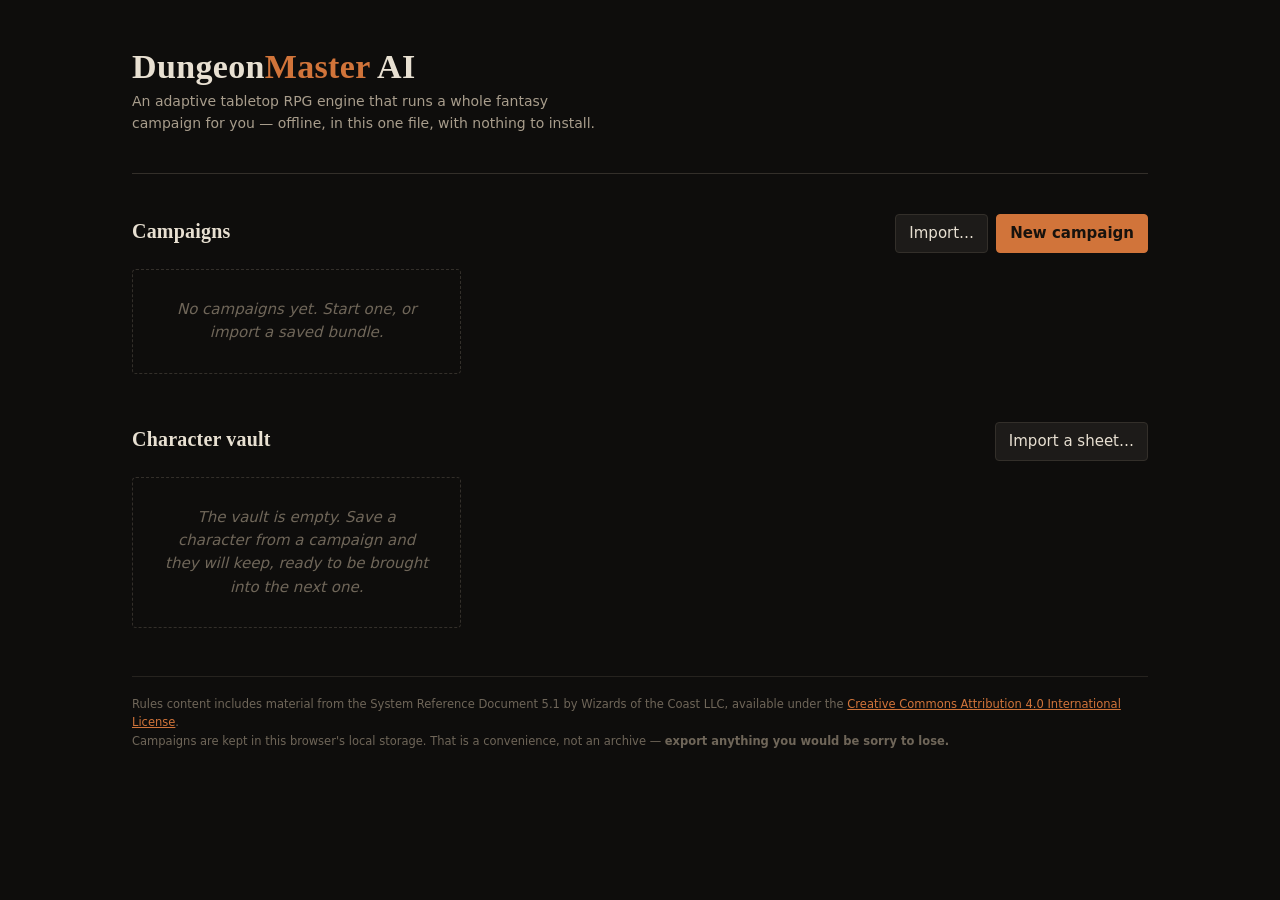
<file: standalone/index.html>
<!doctype html>
<html lang="en">
<head>
<meta charset="utf-8">
<meta name="viewport" content="width=device-width, initial-scale=1">
<title>DungeonMaster AI</title>
<link rel="stylesheet" href="src/ui/styles.css">
</head>
<body>

<div id="app">

  <!-- ==================== THE LIBRARY ==================== -->
  <div class="screen library" id="screen-library">
    <div class="library-inner">

      <div class="masthead">
        <div>
          <h1>Dungeon<span class="ember">Master</span> AI</h1>
          <p class="tagline">
            An adaptive tabletop RPG engine that runs a whole fantasy campaign
            for you — offline, in this one file, with nothing to install.
          </p>
        </div>
      </div>

      <div class="empty" id="storage-warning" style="display:none"></div>

      <div class="shelf">
        <div class="shelf-head">
          <h2>Campaigns <span class="count" id="campaign-count"></span></h2>
          <div class="shelf-actions">
            <button class="btn" id="import-campaign">Import…</button>
            <button class="btn btn-primary" id="new-campaign">New campaign</button>
          </div>
        </div>
        <div class="cards" id="campaign-shelf"></div>
      </div>

      <div class="shelf">
        <div class="shelf-head">
          <h2>Character vault <span class="count" id="vault-count"></span></h2>
          <div class="shelf-actions">
            <button class="btn" id="import-character">Import a sheet…</button>
          </div>
        </div>
        <div class="cards" id="vault-shelf"></div>
      </div>

      <input type="file" id="import-file" accept=".json,application/json" style="display:none">

      <div class="attribution">
        Rules content includes material from the System Reference Document 5.1
        by Wizards of the Coast LLC, available under the
        <a href="https://creativecommons.org/licenses/by/4.0/legalcode" target="_blank" rel="noopener">Creative
        Commons Attribution 4.0 International License</a>.
        <br>
        Campaigns are kept in this browser's local storage. That is a
        convenience, not an archive — <strong>export anything you would be
        sorry to lose.</strong>
      </div>

    </div>
  </div>

  <!-- ==================== THE TABLE ==================== -->
  <div class="screen" id="screen-table">

    <div class="topbar">
      <button class="btn btn-sm" id="back-to-library">‹ Library</button>
      <span class="campaign-name" id="campaign-name"></span>
      <span class="clock" id="clock"></span>
      <span class="spacer"></span>
      <span class="save-state saved" id="save-state">saved</span>
      <button class="btn btn-sm" id="save-now">Save</button>
      <button class="btn btn-sm" id="export-now">Export</button>
    </div>

    <div class="tabs">
      <button class="tab active" data-tab="play">Play</button>
      <button class="tab" data-tab="party">Party</button>
      <button class="tab" data-tab="sheet">Sheet</button>
      <button class="tab" data-tab="gear">Gear</button>
      <button class="tab" data-tab="combat">Combat<span class="badge" id="combat-badge" style="display:none"></span></button>
      <button class="tab" data-tab="world">World</button>
      <button class="tab" data-tab="log">Log</button>
    </div>

    <div class="panels">

      <!-- Play -->
      <div class="panel active" id="panel-play">
        <div class="story" id="story">
          <div class="story-inner" id="story-inner"></div>
        </div>
        <div class="composer">
          <div class="composer-inner">
            <div class="quick">
              <button class="btn" data-quick="/scene">Open the scene</button>
              <button class="btn" data-quick="/roll">Roll</button>
              <button class="btn" data-quick="/narrate">Narrate</button>
              <button class="btn" data-quick="/recap">Recap</button>
              <button class="btn" data-quick="/checkpoint">Checkpoint</button>
              <button class="btn" data-quick="/help">Commands</button>
            </div>
            <div class="row">
              <textarea id="say-input" rows="1"
                placeholder="What does your character do? (Enter to act, Shift+Enter for a new line)"></textarea>
              <button class="btn btn-primary" id="say-button">Act</button>
            </div>
            <div class="acting-as" id="acting-as"></div>
            <div class="diagnostics" id="diagnostics"></div>
          </div>
        </div>
      </div>

      <!-- Party -->
      <div class="panel" id="panel-party">
        <div class="panel-inner">
          <h2>The party</h2>
          <p class="panel-lede">
            Every sheet is derived from the rules pack: hit points, armour
            class, saving throws and starting gear are computed, never typed in.
          </p>
          <div class="toolbar">
            <button class="btn btn-primary" id="add-character">Roll up a character</button>
            <button class="btn" id="adopt-character">Bring one in from the vault</button>
          </div>
          <div class="cards" id="party-list"></div>
        </div>
      </div>

      <!-- Sheet -->
      <div class="panel" id="panel-sheet">
        <div class="panel-inner" id="sheet-body"></div>
      </div>

      <!-- Gear -->
      <div class="panel" id="panel-gear">
        <div class="panel-inner" id="gear-body"></div>
      </div>

      <!-- Combat -->
      <div class="panel" id="panel-combat">
        <div class="panel-inner" id="combat-body"></div>
      </div>

      <!-- World -->
      <div class="panel" id="panel-world">
        <div class="panel-inner" id="world-body"></div>
      </div>

      <!-- Log -->
      <div class="panel" id="panel-log">
        <div class="panel-inner" id="log-body"></div>
      </div>

    </div>
  </div>

</div>

<!-- ==================== CHROME ==================== -->

<div class="modal-backdrop" id="modal-backdrop">
  <div class="modal" id="modal">
    <div class="modal-head">
      <h2 id="modal-title"></h2>
      <button class="close-x" id="modal-close" aria-label="Close">×</button>
    </div>
    <div class="modal-body" id="modal-body"></div>
    <div class="modal-foot" id="modal-foot"></div>
  </div>
</div>

<div class="toasts" id="toasts"></div>

<!-- The engine, in load order.  Classic scripts on purpose: ES modules are
     blocked by CORS when a page is opened from file://, and this page must
     work when it is opened by double-clicking it. -->
<script src="src/00-core.js"></script>
<script src="src/10-rules-pack.js"></script>
<script src="src/20-dice.js"></script>
<script src="src/30-rules.js"></script>
<script src="src/40-character.js"></script>
<script src="src/50-events.js"></script>
<script src="src/60-checks.js"></script>
<script src="src/65-combat.js"></script>
<script src="src/70-inventory.js"></script>
<script src="src/75-encounters.js"></script>
<script src="src/80-quests.js"></script>
<script src="src/85-world.js"></script>
<script src="src/90-session.js"></script>
<script src="src/92-dm.js"></script>
<script src="src/95-library.js"></script>
<script src="src/ui/app.js"></script>

</body>
</html>
</file>
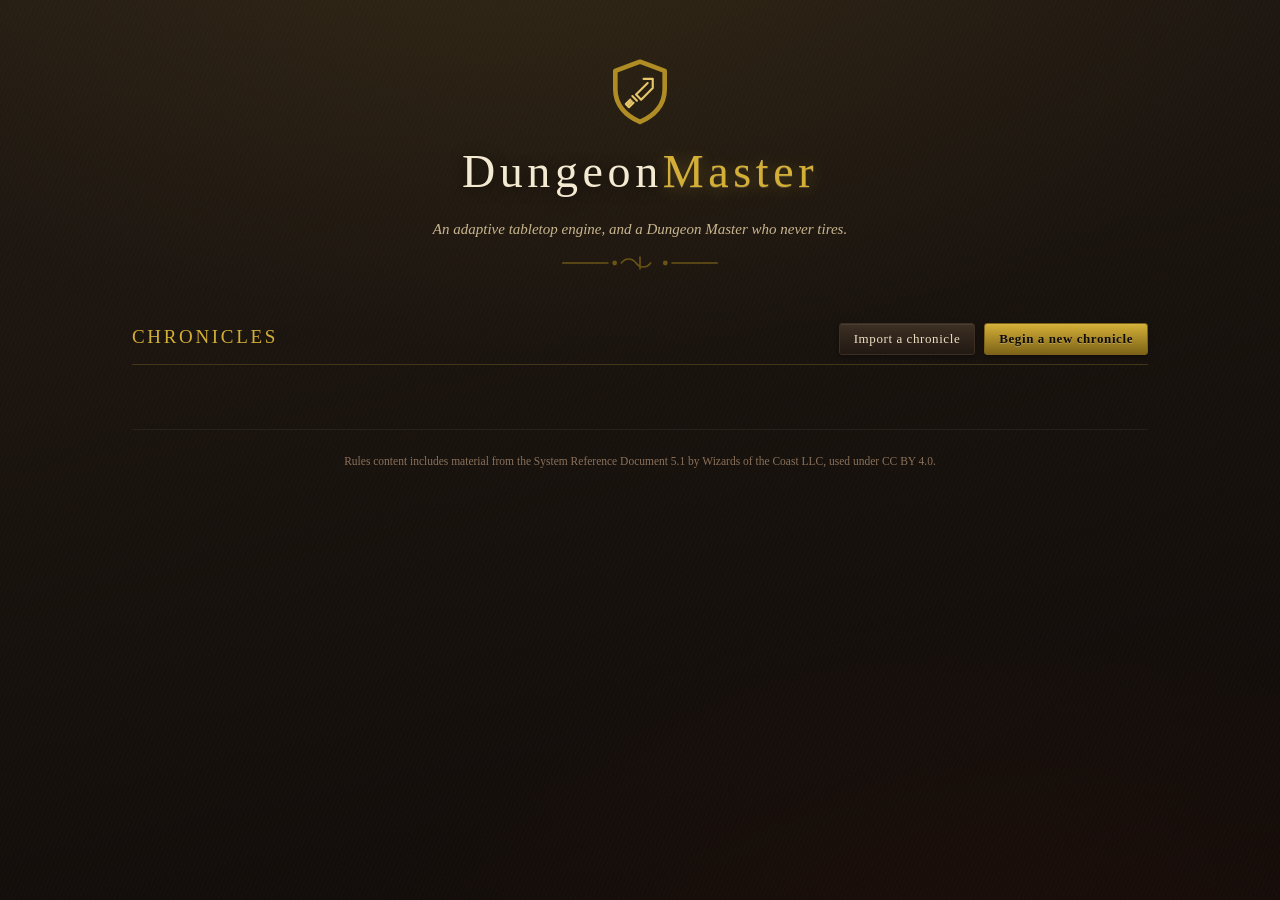
<file: dmai/desktop/web/index.html>
<!doctype html>
<html lang="en">
<head>
<meta charset="utf-8">
<meta name="viewport" content="width=device-width, initial-scale=1">
<title>DungeonMaster AI</title>
<link rel="stylesheet" href="css/theme.css">
<link rel="stylesheet" href="css/app.css">
</head>
<body>

<!-- Ornaments reused throughout, defined once. -->
<svg class="sprite" aria-hidden="true">
  <symbol id="i-sword" viewBox="0 0 24 24">
    <path d="M14.5 2 21 2l0 6.5-8.2 8.2-1.8-1.8-1.8-1.8L17.4 5M6.6 14.2l3.2 3.2M4 20l2.2-2.2M5.2 16.6 2 19.8 4.2 22l3.2-3.2"
          fill="none" stroke="currentColor" stroke-width="1.5" stroke-linecap="round" stroke-linejoin="round"/>
  </symbol>
  <symbol id="i-shield" viewBox="0 0 24 24">
    <path d="M12 2.5 20 5.5v6c0 5-3.4 8.6-8 10.5-4.6-1.9-8-5.5-8-10.5v-6z"
          fill="none" stroke="currentColor" stroke-width="1.5" stroke-linejoin="round"/>
  </symbol>
  <symbol id="i-d20" viewBox="0 0 24 24">
    <path d="M12 2 21.5 7.5v9L12 22 2.5 16.5v-9zM12 2l0 6M12 8 2.5 7.5M12 8l9.5-.5M12 8l-5 8M12 8l5 8M7 16h10M7 16l-4.5.5M17 16l4.5.5M7 16l5 6M17 16l-5 6"
          fill="none" stroke="currentColor" stroke-width="1.3" stroke-linejoin="round"/>
  </symbol>
  <symbol id="i-scroll" viewBox="0 0 24 24">
    <path d="M6 3h11a2 2 0 0 1 2 2v13a3 3 0 0 0 3 3H8a3 3 0 0 1-3-3V5a2 2 0 0 0-2 2h3M9 8h7M9 12h7M9 16h4"
          fill="none" stroke="currentColor" stroke-width="1.5" stroke-linecap="round" stroke-linejoin="round"/>
  </symbol>
  <symbol id="i-heart" viewBox="0 0 24 24">
    <path d="M12 20.5C6.5 17 3 13.6 3 9.8A4.3 4.3 0 0 1 12 7a4.3 4.3 0 0 1 9 2.8c0 3.8-3.5 7.2-9 10.7z"
          fill="currentColor"/>
  </symbol>
  <symbol id="i-flourish" viewBox="0 0 120 12">
    <path d="M2 6h34M84 6h34M46 6c3-4 8-4 11 0s8 4 11 0M60 1.5v9"
          fill="none" stroke="currentColor" stroke-width="1.2" stroke-linecap="round"/>
    <circle cx="41" cy="6" r="1.8" fill="currentColor"/>
    <circle cx="79" cy="6" r="1.8" fill="currentColor"/>
  </symbol>
</svg>

<div id="app">

  <!-- ==================================================================
       THE LIBRARY -- choose a campaign
       ================================================================== -->
  <section class="screen library" id="screen-library">
    <div class="library-scroll">

      <header class="masthead">
        <div class="crest" aria-hidden="true">
          <svg viewBox="0 0 24 24"><use href="#i-shield"></use></svg>
          <svg class="crest-sword" viewBox="0 0 24 24"><use href="#i-sword"></use></svg>
        </div>
        <h1>Dungeon<span class="gilt">Master</span></h1>
        <p class="tagline">An adaptive tabletop engine, and a Dungeon Master who never tires.</p>
        <svg class="flourish" viewBox="0 0 120 12" aria-hidden="true"><use href="#i-flourish"></use></svg>
      </header>

      <div class="shelf">
        <div class="shelf-head">
          <h2>Chronicles <span class="count" id="campaign-count"></span></h2>
          <div class="shelf-actions">
            <button class="btn" id="import-campaign">Import a chronicle</button>
            <button class="btn btn-gilt" id="new-campaign">Begin a new chronicle</button>
          </div>
        </div>
        <div class="cards" id="campaign-shelf"></div>
      </div>

      <footer class="colophon">
        <p id="library-root"></p>
        <p>
          Rules content includes material from the System Reference Document 5.1
          by Wizards of the Coast LLC, used under CC&nbsp;BY&nbsp;4.0.
        </p>
      </footer>
    </div>
  </section>

  <!-- ==================================================================
       THE TABLE -- play
       ================================================================== -->
  <section class="screen table" id="screen-table" hidden>

    <header class="banner">
      <button class="btn btn-quiet" id="leave-table" title="Save and return to the library">&#8592; Library</button>
      <div class="banner-title">
        <svg class="banner-mark" viewBox="0 0 24 24" aria-hidden="true"><use href="#i-sword"></use></svg>
        <h2 id="table-name">Campaign</h2>
      </div>
      <div class="banner-meta">
        <span id="table-where">&mdash;</span>
        <span class="sep">&#8226;</span>
        <span id="table-when">&mdash;</span>
        <button class="btn btn-quiet" id="open-marks" title="Checkpoints and rollback">Marks</button>
      </div>
    </header>

    <main class="table-grid">

      <!-- ---------- left: the party ---------- -->
      <aside class="column column-left">
        <section class="panel">
          <div class="panel-head">
            <h3><svg viewBox="0 0 24 24"><use href="#i-shield"></use></svg> The Party</h3>
            <button class="btn btn-tiny" id="add-character">Muster</button>
          </div>
          <div class="panel-body" id="party-list"></div>
        </section>

        <section class="panel">
          <div class="panel-head">
            <h3><svg viewBox="0 0 24 24"><use href="#i-scroll"></use></svg> Quests</h3>
          </div>
          <div class="panel-body" id="quest-list"></div>
        </section>
      </aside>

      <!-- ---------- centre: the chronicle ---------- -->
      <section class="column column-centre">
        <div class="chronicle" id="chronicle"></div>

        <div class="thinking" id="thinking" hidden>
          <span class="candle"></span>
          <span id="thinking-text">The Dungeon Master considers&hellip;</span>
        </div>

        <form class="action-bar" id="action-form" autocomplete="off">
          <div class="action-field">
            <input type="text" id="action-input" placeholder="What do you do?" spellcheck="false">
          </div>
          <button type="submit" class="btn btn-gilt btn-act" id="action-send" title="Take this action">
            <svg viewBox="0 0 24 24" aria-hidden="true"><use href="#i-sword"></use></svg>
          </button>
        </form>
        <p class="action-hint">
          Type what your character does. <b>/</b> for the DM's own commands &mdash;
          <code>/roll</code>, <code>/narrate</code>, <code>/recap</code>, <code>/scene</code>,
          <code>/mark</code>, <code>/help</code>.
        </p>
      </section>

      <!-- ---------- right: initiative, dice, the DM ---------- -->
      <aside class="column column-right">
        <section class="panel panel-initiative" id="initiative-panel" hidden>
          <div class="panel-head">
            <h3><svg viewBox="0 0 24 24"><use href="#i-sword"></use></svg> Initiative</h3>
            <span class="round-pill" id="combat-round"></span>
          </div>
          <div class="panel-body" id="initiative-list"></div>
        </section>

        <section class="panel">
          <div class="panel-head">
            <h3><svg viewBox="0 0 24 24"><use href="#i-d20"></use></svg> The Dice</h3>
          </div>
          <div class="panel-body">
            <div class="dice-tray" id="dice-tray">
              <button class="die" data-roll="d20">d20</button>
              <button class="die" data-roll="d12">d12</button>
              <button class="die" data-roll="d10">d10</button>
              <button class="die" data-roll="d8">d8</button>
              <button class="die" data-roll="d6">d6</button>
              <button class="die" data-roll="d4">d4</button>
            </div>
            <form class="dice-custom" id="dice-form" autocomplete="off">
              <input type="text" id="dice-input" placeholder="2d6+3" spellcheck="false">
              <button class="btn btn-tiny" type="submit">Roll</button>
            </form>
            <div class="dice-result" id="dice-result"></div>
          </div>
        </section>

        <section class="panel panel-dm">
          <div class="panel-head">
            <h3>The Dungeon Master</h3>
          </div>
          <div class="panel-body" id="dm-panel"></div>
        </section>
      </aside>
    </main>
  </section>

  <!-- ==================================================================
       OVERLAYS
       ================================================================== -->
  <div class="overlay" id="overlay" hidden>
    <div class="overlay-sheet" id="overlay-sheet" role="dialog" aria-modal="true">
      <button class="overlay-close" id="overlay-close" title="Close">&times;</button>
      <div id="overlay-body"></div>
    </div>
  </div>

  <div class="toasts" id="toasts"></div>

</div>

<script src="js/bridge.js"></script>
<script src="js/ui.js"></script>
<script src="js/app.js"></script>
</body>
</html>
</file>
<file: standalone/src/ui/styles.css>
/* DungeonMaster AI -- standalone client.
 *
 * One dark theme, sized for a laptop but usable on a tablet.  The palette is
 * ink and ember: parchment-warm text on near-black, with a single hot accent
 * reserved for things that are *happening* -- whose turn it is, a critical
 * hit, a character who is dying.
 */

:root {
  --ink:        #0e0d0c;
  --ink-raised: #171614;
  --ink-panel:  #1d1b19;
  --ink-hover:  #262320;
  --line:       #332f2a;
  --line-soft:  #26231f;

  --text:       #e8e0d2;
  --text-dim:   #a89d8c;
  --text-faint: #6f6659;

  --ember:      #d1743a;
  --ember-hot:  #f0913f;
  --gold:       #c9a227;
  --blood:      #a83232;
  --moss:       #6b8f4e;
  --steel:      #6d8ba3;
  --violet:     #8a6fa8;

  --radius: 4px;
  --shadow: 0 2px 12px rgba(0, 0, 0, 0.5);

  --serif: "Iowan Old Style", "Palatino Linotype", Palatino, Georgia, serif;
  --sans: "Segoe UI", system-ui, -apple-system, sans-serif;
  --mono: "Cascadia Mono", Consolas, "SF Mono", Menlo, monospace;
}

* { box-sizing: border-box; }

html, body {
  height: 100%;
  margin: 0;
}

body {
  background: var(--ink);
  color: var(--text);
  font: 15px/1.55 var(--sans);
  overflow: hidden;
}

button, input, select, textarea {
  font: inherit;
  color: inherit;
}

h1, h2, h3, h4 {
  font-family: var(--serif);
  font-weight: 600;
  margin: 0;
  letter-spacing: 0.01em;
}

a { color: var(--ember); }

::-webkit-scrollbar { width: 10px; height: 10px; }
::-webkit-scrollbar-track { background: var(--ink); }
::-webkit-scrollbar-thumb { background: var(--line); border-radius: 5px; }
::-webkit-scrollbar-thumb:hover { background: #443f38; }

/* --- shared controls ---------------------------------------------------- */

.btn {
  background: var(--ink-panel);
  border: 1px solid var(--line);
  border-radius: var(--radius);
  color: var(--text);
  cursor: pointer;
  padding: 7px 13px;
  transition: background 0.12s, border-color 0.12s;
  white-space: nowrap;
}

.btn:hover:not(:disabled) {
  background: var(--ink-hover);
  border-color: #4a443c;
}

.btn:disabled { opacity: 0.4; cursor: not-allowed; }

.btn-primary {
  background: var(--ember);
  border-color: var(--ember);
  color: #17120d;
  font-weight: 600;
}
.btn-primary:hover:not(:disabled) {
  background: var(--ember-hot);
  border-color: var(--ember-hot);
}

.btn-danger:hover:not(:disabled) {
  background: #3a1a1a;
  border-color: var(--blood);
  color: #ffb3b3;
}

.btn-sm { padding: 4px 9px; font-size: 13px; }
.btn-block { display: block; width: 100%; }

input[type="text"], input[type="number"], select, textarea {
  background: var(--ink);
  border: 1px solid var(--line);
  border-radius: var(--radius);
  padding: 8px 10px;
  width: 100%;
}

input:focus, select:focus, textarea:focus {
  border-color: var(--ember);
  outline: none;
}

textarea { resize: vertical; min-height: 70px; font-family: inherit; }

label.field {
  display: block;
  margin-bottom: 14px;
}

label.field > span {
  color: var(--text-dim);
  display: block;
  font-size: 12px;
  letter-spacing: 0.06em;
  margin-bottom: 5px;
  text-transform: uppercase;
}

.field-row {
  display: grid;
  gap: 14px;
  grid-template-columns: 1fr 1fr;
}

.checkbox {
  align-items: center;
  cursor: pointer;
  display: flex;
  gap: 9px;
}
.checkbox input { width: auto; }

.hint {
  color: var(--text-faint);
  font-size: 12.5px;
  line-height: 1.5;
  margin-top: 5px;
}

.empty {
  border: 1px dashed var(--line);
  border-radius: var(--radius);
  color: var(--text-faint);
  font-style: italic;
  padding: 28px;
  text-align: center;
}

/* --- app frame ---------------------------------------------------------- */

#app { height: 100%; }

.screen { display: none; height: 100%; }
.screen.active { display: flex; flex-direction: column; }

/* --- the library -------------------------------------------------------- */

.library {
  overflow-y: auto;
  padding: 0;
}

.library-inner {
  margin: 0 auto;
  max-width: 1080px;
  padding: 48px 32px 80px;
  width: 100%;
}

.masthead {
  align-items: flex-end;
  border-bottom: 1px solid var(--line);
  display: flex;
  gap: 24px;
  justify-content: space-between;
  margin-bottom: 40px;
  padding-bottom: 24px;
}

.masthead h1 {
  font-size: 34px;
  line-height: 1.1;
}

.masthead .tagline {
  color: var(--text-dim);
  font-size: 14px;
  margin-top: 6px;
  max-width: 52ch;
}

.masthead .ember { color: var(--ember); }

.shelf { margin-bottom: 48px; }

.shelf-head {
  align-items: baseline;
  display: flex;
  gap: 14px;
  justify-content: space-between;
  margin-bottom: 16px;
}

.shelf-head h2 { font-size: 20px; }

.shelf-head .count {
  color: var(--text-faint);
  font-size: 13px;
}

.shelf-actions { display: flex; gap: 8px; }

.cards {
  display: grid;
  gap: 14px;
  grid-template-columns: repeat(auto-fill, minmax(310px, 1fr));
}

.card {
  background: var(--ink-raised);
  border: 1px solid var(--line);
  border-radius: var(--radius);
  display: flex;
  flex-direction: column;
  padding: 16px 18px;
  transition: border-color 0.12s;
}

.card:hover { border-color: #4a443c; }

.card h3 {
  font-size: 18px;
  margin-bottom: 4px;
}

.card .premise {
  color: var(--text-dim);
  flex: 1;
  font-size: 13.5px;
  margin: 6px 0 12px;
}

.card .meta {
  color: var(--text-faint);
  display: flex;
  flex-wrap: wrap;
  font-size: 12px;
  gap: 4px 12px;
  margin-bottom: 14px;
}

.card .card-actions {
  border-top: 1px solid var(--line-soft);
  display: flex;
  flex-wrap: wrap;
  gap: 6px;
  padding-top: 12px;
}

.card .card-actions .btn { font-size: 12.5px; padding: 4px 9px; }

/* --- the table (a campaign in play) ------------------------------------- */

.topbar {
  align-items: center;
  background: var(--ink-raised);
  border-bottom: 1px solid var(--line);
  display: flex;
  flex-shrink: 0;
  gap: 16px;
  padding: 10px 16px;
}

.topbar .campaign-name {
  font-family: var(--serif);
  font-size: 17px;
  font-weight: 600;
  white-space: nowrap;
}

.topbar .clock {
  color: var(--text-dim);
  font-size: 13px;
  white-space: nowrap;
}

.topbar .spacer { flex: 1; }

.topbar .save-state {
  color: var(--text-faint);
  font-size: 12px;
  min-width: 90px;
  text-align: right;
}
.topbar .save-state.saved { color: var(--moss); }
.topbar .save-state.dirty { color: var(--gold); }

.tabs {
  background: var(--ink-raised);
  border-bottom: 1px solid var(--line);
  display: flex;
  flex-shrink: 0;
  gap: 2px;
  overflow-x: auto;
  padding: 0 12px;
}

.tab {
  background: none;
  border: none;
  border-bottom: 2px solid transparent;
  color: var(--text-dim);
  cursor: pointer;
  font-size: 14px;
  padding: 11px 15px;
  white-space: nowrap;
}

.tab:hover { color: var(--text); }

.tab.active {
  border-bottom-color: var(--ember);
  color: var(--text);
}

.tab .badge {
  background: var(--ember);
  border-radius: 9px;
  color: #17120d;
  font-size: 11px;
  font-weight: 700;
  margin-left: 6px;
  padding: 1px 6px;
}

.panels { flex: 1; min-height: 0; position: relative; }

.panel {
  display: none;
  height: 100%;
  overflow-y: auto;
}
.panel.active { display: block; }

.panel-inner {
  margin: 0 auto;
  max-width: 1180px;
  padding: 22px 24px 60px;
}

.panel h2 {
  font-size: 19px;
  margin-bottom: 4px;
}

.panel .panel-lede {
  color: var(--text-dim);
  font-size: 13.5px;
  margin-bottom: 20px;
}

.section {
  background: var(--ink-raised);
  border: 1px solid var(--line);
  border-radius: var(--radius);
  margin-bottom: 18px;
  padding: 18px 20px;
}

.section > h3 {
  border-bottom: 1px solid var(--line-soft);
  color: var(--text-dim);
  font-family: var(--sans);
  font-size: 12px;
  letter-spacing: 0.09em;
  margin: -2px 0 14px;
  padding-bottom: 9px;
  text-transform: uppercase;
}

.toolbar {
  display: flex;
  flex-wrap: wrap;
  gap: 8px;
  margin-bottom: 16px;
}

/* --- play --------------------------------------------------------------- */

#panel-play.panel { display: none; }
#panel-play.panel.active { display: flex; flex-direction: column; }

.story {
  flex: 1;
  overflow-y: auto;
  padding: 24px 0;
}

.story-inner {
  margin: 0 auto;
  max-width: 780px;
  padding: 0 24px;
}

.entry {
  border-left: 2px solid transparent;
  margin-bottom: 16px;
  padding-left: 14px;
}

.entry .who {
  color: var(--text-faint);
  font-size: 11px;
  letter-spacing: 0.09em;
  margin-bottom: 3px;
  text-transform: uppercase;
}

.entry .said {
  font-family: var(--serif);
  font-size: 16.5px;
  line-height: 1.65;
  white-space: pre-wrap;
}

.entry.narration { border-left-color: var(--line); }
.entry.narration .said { color: var(--text); }

.entry.player { border-left-color: var(--steel); }
.entry.player .said { color: #bcd2e2; font-style: italic; }
.entry.player .who { color: var(--steel); }

.entry.dialogue { border-left-color: var(--violet); }
.entry.dialogue .said { color: #d6c4e6; }
.entry.dialogue .who { color: var(--violet); }

.entry.whisper { border-left-color: var(--gold); }
.entry.whisper .said { color: #e6d79a; }
.entry.whisper .who { color: var(--gold); }

.entry.system { border-left-color: var(--line); }
.entry.system .said {
  color: var(--text-dim);
  font-family: var(--sans);
  font-size: 14px;
}

.entry.combat { border-left-color: var(--blood); }
.entry.combat .said {
  color: #e0b4b4;
  font-family: var(--sans);
  font-size: 14px;
}

.entry.roll .said {
  background: var(--ink-panel);
  border: 1px solid var(--line);
  border-radius: var(--radius);
  color: var(--text-dim);
  display: inline-block;
  font-family: var(--mono);
  font-size: 12.5px;
  line-height: 1.6;
  padding: 8px 12px;
  white-space: pre;
}

.entry.roll.success .said { border-left: 3px solid var(--moss); }
.entry.roll.failure .said { border-left: 3px solid var(--blood); }
.entry.roll.critical .said {
  border-left: 3px solid var(--gold);
  color: var(--gold);
}

.composer {
  background: var(--ink-raised);
  border-top: 1px solid var(--line);
  flex-shrink: 0;
  padding: 12px 24px 14px;
}

.composer-inner {
  margin: 0 auto;
  max-width: 780px;
}

.composer .quick {
  display: flex;
  flex-wrap: wrap;
  gap: 6px;
  margin-bottom: 9px;
}

.composer .quick .btn {
  font-size: 12px;
  padding: 3px 9px;
}

.composer .row {
  align-items: flex-end;
  display: flex;
  gap: 9px;
}

.composer textarea {
  min-height: 44px;
  max-height: 160px;
  resize: none;
}

.composer .acting-as {
  color: var(--text-faint);
  font-size: 12px;
  margin-top: 7px;
}
.composer .acting-as strong { color: var(--ember); font-weight: 600; }

.diagnostics {
  color: var(--text-faint);
  font-family: var(--mono);
  font-size: 11.5px;
  margin-top: 6px;
}

/* --- character sheet ---------------------------------------------------- */

.sheet-head {
  align-items: flex-start;
  display: flex;
  flex-wrap: wrap;
  gap: 20px;
  justify-content: space-between;
  margin-bottom: 18px;
}

.sheet-head h2 { font-size: 26px; }

.sheet-head .subtitle {
  color: var(--text-dim);
  font-size: 14px;
  margin-top: 3px;
}

.stat-strip {
  display: grid;
  gap: 10px;
  grid-template-columns: repeat(auto-fit, minmax(96px, 1fr));
  margin-bottom: 18px;
}

.stat {
  background: var(--ink-raised);
  border: 1px solid var(--line);
  border-radius: var(--radius);
  padding: 11px 8px;
  text-align: center;
}

.stat .stat-label {
  color: var(--text-faint);
  font-size: 10.5px;
  letter-spacing: 0.1em;
  text-transform: uppercase;
}

.stat .stat-value {
  font-family: var(--serif);
  font-size: 26px;
  font-weight: 600;
  line-height: 1.2;
}

.stat .stat-sub {
  color: var(--text-dim);
  font-size: 12px;
}

.stat.ember .stat-value { color: var(--ember); }

.ability-grid {
  display: grid;
  gap: 10px;
  grid-template-columns: repeat(6, 1fr);
}

@media (max-width: 780px) {
  .ability-grid { grid-template-columns: repeat(3, 1fr); }
}

.ability {
  background: var(--ink-panel);
  border: 1px solid var(--line);
  border-radius: var(--radius);
  padding: 10px 6px;
  text-align: center;
}

.ability .name {
  color: var(--text-faint);
  font-size: 10.5px;
  letter-spacing: 0.1em;
}

.ability .mod {
  font-family: var(--serif);
  font-size: 24px;
  font-weight: 600;
}

.ability .score {
  color: var(--text-dim);
  font-size: 12px;
}

.ability.proficient { border-color: var(--ember); }

/* the health bar */

.hp-bar {
  background: var(--ink);
  border: 1px solid var(--line);
  border-radius: 3px;
  height: 9px;
  margin-top: 5px;
  overflow: hidden;
  position: relative;
}

.hp-fill {
  background: var(--moss);
  height: 100%;
  transition: width 0.25s;
}
.hp-fill.bloodied { background: var(--gold); }
.hp-fill.critical { background: var(--blood); }

.hp-temp {
  background: var(--steel);
  height: 100%;
  left: 0;
  opacity: 0.6;
  position: absolute;
  top: 0;
}

/* skills */

.skill-list {
  columns: 2;
  column-gap: 28px;
}

@media (max-width: 700px) { .skill-list { columns: 1; } }

.skill {
  border-bottom: 1px solid var(--line-soft);
  break-inside: avoid;
  display: flex;
  gap: 10px;
  justify-content: space-between;
  padding: 5px 0;
}

.skill .skill-name { color: var(--text-dim); }
.skill.proficient .skill-name { color: var(--text); }

.skill .skill-mod {
  font-family: var(--mono);
  font-variant-numeric: tabular-nums;
}

.skill .pip {
  color: var(--ember);
  margin-right: 6px;
}
.skill:not(.proficient) .pip { color: var(--line); }

/* --- tables ------------------------------------------------------------- */

table {
  border-collapse: collapse;
  width: 100%;
}

th {
  border-bottom: 1px solid var(--line);
  color: var(--text-faint);
  font-size: 11px;
  font-weight: 600;
  letter-spacing: 0.08em;
  padding: 7px 9px;
  text-align: left;
  text-transform: uppercase;
}

td {
  border-bottom: 1px solid var(--line-soft);
  padding: 8px 9px;
  vertical-align: middle;
}

tr:last-child td { border-bottom: none; }

td.numeric, th.numeric {
  font-variant-numeric: tabular-nums;
  text-align: right;
}

tr.equipped td { background: rgba(209, 116, 58, 0.07); }

.tag {
  background: var(--ink-panel);
  border: 1px solid var(--line);
  border-radius: 10px;
  color: var(--text-dim);
  display: inline-block;
  font-size: 11px;
  letter-spacing: 0.03em;
  padding: 1px 8px;
}

.tag.ember { border-color: var(--ember); color: var(--ember); }
.tag.blood { border-color: var(--blood); color: #e08a8a; }
.tag.moss { border-color: var(--moss); color: #a8c78a; }
.tag.gold { border-color: var(--gold); color: var(--gold); }
.tag.steel { border-color: var(--steel); color: #a8c2d6; }

/* --- equipment slots ---------------------------------------------------- */

.slots {
  display: grid;
  gap: 12px;
  grid-template-columns: repeat(auto-fit, minmax(210px, 1fr));
}

.slot {
  background: var(--ink-panel);
  border: 1px solid var(--line);
  border-radius: var(--radius);
  padding: 13px 15px;
}

.slot.filled { border-color: var(--ember); }

.slot .slot-label {
  color: var(--text-faint);
  font-size: 10.5px;
  letter-spacing: 0.1em;
  margin-bottom: 5px;
  text-transform: uppercase;
}

.slot .slot-item {
  font-family: var(--serif);
  font-size: 16px;
}

.slot.empty-slot .slot-item {
  color: var(--text-faint);
  font-style: italic;
}

.slot .slot-detail {
  color: var(--text-dim);
  font-size: 12.5px;
  margin-top: 3px;
}

.purse {
  display: flex;
  flex-wrap: wrap;
  gap: 10px;
}

.coin {
  background: var(--ink-panel);
  border: 1px solid var(--line);
  border-radius: var(--radius);
  padding: 8px 14px;
  text-align: center;
}

.coin .coin-value {
  font-family: var(--serif);
  font-size: 19px;
}

.coin .coin-name {
  color: var(--text-faint);
  font-size: 10.5px;
  letter-spacing: 0.09em;
  text-transform: uppercase;
}

.coin.gold .coin-value { color: var(--gold); }

/* --- combat ------------------------------------------------------------- */

.initiative {
  display: flex;
  flex-direction: column;
  gap: 6px;
}

.combatant {
  align-items: center;
  background: var(--ink-panel);
  border: 1px solid var(--line);
  border-left: 3px solid var(--line);
  border-radius: var(--radius);
  display: flex;
  gap: 12px;
  padding: 9px 13px;
}

.combatant.on-turn {
  background: rgba(209, 116, 58, 0.1);
  border-left-color: var(--ember);
}

.combatant.player { border-left-color: var(--steel); }
.combatant.player.on-turn { border-left-color: var(--ember); }
.combatant.out { opacity: 0.45; }

.combatant .init {
  color: var(--text-dim);
  font-family: var(--mono);
  font-size: 15px;
  min-width: 26px;
  text-align: center;
}

.combatant .who { flex: 1; min-width: 0; }

.combatant .name {
  font-family: var(--serif);
  font-size: 15.5px;
}

.combatant .vitals {
  color: var(--text-dim);
  display: flex;
  flex-wrap: wrap;
  font-size: 12px;
  gap: 4px 10px;
  margin-top: 2px;
}

.combatant .actions { display: flex; gap: 5px; }

/* --- log ---------------------------------------------------------------- */

.log-line {
  border-bottom: 1px solid var(--line-soft);
  display: flex;
  font-size: 13px;
  gap: 12px;
  padding: 6px 4px;
}

.log-line .seq {
  color: var(--text-faint);
  font-family: var(--mono);
  font-size: 11.5px;
  min-width: 42px;
  text-align: right;
}

.log-line .type {
  color: var(--text-faint);
  font-family: var(--mono);
  font-size: 11px;
  min-width: 148px;
}

.log-line .body {
  flex: 1;
  min-width: 0;
  white-space: pre-wrap;
}

.log-line.dm-only { background: rgba(168, 50, 50, 0.06); }
.log-line.dm-only .type { color: var(--blood); }
.log-line.private .type { color: var(--gold); }

/* --- modal -------------------------------------------------------------- */

.modal-backdrop {
  align-items: center;
  background: rgba(0, 0, 0, 0.72);
  display: none;
  inset: 0;
  justify-content: center;
  padding: 24px;
  position: fixed;
  z-index: 100;
}

.modal-backdrop.open { display: flex; }

.modal {
  background: var(--ink-raised);
  border: 1px solid var(--line);
  border-radius: var(--radius);
  box-shadow: var(--shadow);
  display: flex;
  flex-direction: column;
  max-height: 88vh;
  max-width: 560px;
  width: 100%;
}

.modal.wide { max-width: 820px; }

.modal-head {
  align-items: center;
  border-bottom: 1px solid var(--line);
  display: flex;
  justify-content: space-between;
  padding: 16px 20px;
}

.modal-head h2 { font-size: 19px; }

.modal-body {
  overflow-y: auto;
  padding: 20px;
}

.modal-foot {
  border-top: 1px solid var(--line);
  display: flex;
  gap: 9px;
  justify-content: flex-end;
  padding: 14px 20px;
}

.close-x {
  background: none;
  border: none;
  color: var(--text-faint);
  cursor: pointer;
  font-size: 22px;
  line-height: 1;
  padding: 0 4px;
}
.close-x:hover { color: var(--text); }

/* --- toast -------------------------------------------------------------- */

.toasts {
  bottom: 20px;
  display: flex;
  flex-direction: column;
  gap: 8px;
  left: 50%;
  position: fixed;
  transform: translateX(-50%);
  z-index: 200;
}

.toast {
  background: var(--ink-panel);
  border: 1px solid var(--line);
  border-left: 3px solid var(--ember);
  border-radius: var(--radius);
  box-shadow: var(--shadow);
  font-size: 13.5px;
  max-width: 460px;
  padding: 11px 16px;
}

.toast.error { border-left-color: var(--blood); }
.toast.good { border-left-color: var(--moss); }

/* --- misc --------------------------------------------------------------- */

.two-col {
  display: grid;
  gap: 18px;
  grid-template-columns: 1fr 1fr;
}

@media (max-width: 900px) { .two-col { grid-template-columns: 1fr; } }

.list-plain {
  list-style: none;
  margin: 0;
  padding: 0;
}

.list-plain li {
  border-bottom: 1px solid var(--line-soft);
  padding: 6px 0;
}
.list-plain li:last-child { border-bottom: none; }

.muted { color: var(--text-dim); }
.faint { color: var(--text-faint); }
.mono { font-family: var(--mono); }
.nowrap { white-space: nowrap; }
.right { text-align: right; }
.mt { margin-top: 14px; }
.mb { margin-bottom: 14px; }

.attribution {
  border-top: 1px solid var(--line-soft);
  color: var(--text-faint);
  font-size: 11.5px;
  line-height: 1.6;
  margin-top: 40px;
  padding-top: 18px;
}
</file>
<file: dmai/desktop/web/css/theme.css>
/* The medieval theme: tokens, materials, and furniture.
 *
 * Everything here is drawn in CSS -- no image files and no web fonts, because
 * the desktop client has to look right with the network unplugged and inside a
 * PyInstaller bundle.  Parchment is layered gradients, the leather ground is a
 * vignette, and the ornaments are inline SVG in the page.
 *
 * The palette is four materials:
 *   ink      -- oak gall on vellum, the text
 *   vellum   -- the parchment panels are pressed from
 *   leather  -- the table the parchment lies on
 *   gilt     -- gold leaf, used only for what the eye should go to first
 *   wax      -- seal red, used only for loss: damage, death, failure
 */

:root {
  /* --- materials ------------------------------------------------------- */
  --leather-950: #0f0b08;
  --leather-900: #17110c;
  --leather-800: #211913;
  --leather-700: #2e231a;
  --leather-600: #3d2f23;

  --vellum-100: #f4ead2;
  --vellum-200: #ecdfc2;
  --vellum-300: #ddcda9;
  --vellum-400: #c9b68e;
  --vellum-500: #ab9670;

  --ink-900: #241a10;
  --ink-800: #33261a;
  --ink-700: #4a3826;
  --ink-600: #6b5540;
  --ink-500: #8a715a;

  --gilt-400: #e6c76a;
  --gilt-500: #d4af37;
  --gilt-600: #b08d24;
  --gilt-700: #7d6318;

  --wax-500: #a52a1e;
  --wax-600: #8b2318;
  --wax-700: #6d1a12;

  --moss-500: #5f7a43;
  --moss-600: #4a6134;
  --steel-500: #6d7a86;
  --arcane-500: #7a5fa8;

  /* --- roles ------------------------------------------------------------ */
  --ground: var(--leather-900);
  --panel: var(--vellum-200);
  --panel-edge: var(--vellum-400);
  --text: var(--ink-900);
  --text-soft: var(--ink-600);
  --text-faint: var(--ink-500);
  --accent: var(--gilt-600);

  /* --- type ------------------------------------------------------------- */
  /* System stacks only.  Palatino and Georgia both carry old-style figures
     and a humanist axis, which is as close to a scriptorium as a machine has
     without shipping a font file. */
  --font-display: "Palatino Linotype", "Book Antiqua", Palatino, "URW Palladio L", Georgia, serif;
  --font-body: Georgia, "Iowan Old Style", "Times New Roman", serif;
  --font-hand: "Segoe Script", "Bradley Hand", "Lucida Handwriting", cursive;
  --font-mono: "Cascadia Mono", Consolas, "DejaVu Sans Mono", monospace;

  /* --- metrics ---------------------------------------------------------- */
  --radius: 3px;
  --panel-pad: 14px;
  --rule: 1px solid var(--panel-edge);

  color-scheme: dark;
}

/* ---------------------------------------------------------------------- *
 * Materials
 * ---------------------------------------------------------------------- */

/* The table: dark oiled leather, lit from above by a candle that is not
   quite centred, because a symmetrical highlight reads as plastic. */
.material-leather {
  background:
    radial-gradient(120% 90% at 42% -10%, rgba(212, 175, 55, 0.10) 0%, transparent 55%),
    radial-gradient(90% 70% at 80% 110%, rgba(139, 35, 24, 0.10) 0%, transparent 60%),
    repeating-linear-gradient(
      113deg,
      rgba(255, 255, 255, 0.012) 0px,
      rgba(255, 255, 255, 0.012) 1px,
      transparent 1px,
      transparent 4px
    ),
    linear-gradient(168deg, var(--leather-800) 0%, var(--leather-950) 100%);
}

/* Parchment: a warm ground, a faint fibre grain running two ways, and the
   slight darkening at the edges that pressed vellum always has. */
.material-vellum {
  background:
    radial-gradient(140% 120% at 50% 0%, rgba(255, 252, 240, 0.55) 0%, transparent 62%),
    repeating-linear-gradient(
      92deg,
      rgba(139, 107, 66, 0.045) 0px,
      rgba(139, 107, 66, 0.045) 1px,
      transparent 1px,
      transparent 5px
    ),
    repeating-linear-gradient(
      3deg,
      rgba(139, 107, 66, 0.035) 0px,
      rgba(139, 107, 66, 0.035) 1px,
      transparent 1px,
      transparent 7px
    ),
    linear-gradient(172deg, var(--vellum-100) 0%, var(--vellum-200) 48%, var(--vellum-300) 100%);
  color: var(--text);
  box-shadow:
    inset 0 0 44px rgba(120, 90, 50, 0.20),
    inset 0 1px 0 rgba(255, 255, 255, 0.5),
    0 10px 26px rgba(0, 0, 0, 0.45);
}

/* An iron band: the dark strip a panel head or a banner sits on. */
.material-iron {
  background:
    linear-gradient(180deg, var(--leather-700) 0%, var(--leather-900) 100%);
  border-bottom: 1px solid rgba(212, 175, 55, 0.22);
  box-shadow: inset 0 1px 0 rgba(255, 255, 255, 0.05);
}

/* ---------------------------------------------------------------------- *
 * Furniture
 * ---------------------------------------------------------------------- */

/* Gold rule: the thin double line that separates a heading from its content. */
.rule-gilt {
  border: 0;
  height: 3px;
  background:
    linear-gradient(90deg, transparent, var(--gilt-600) 18%, var(--gilt-400) 50%, var(--gilt-600) 82%, transparent);
  opacity: 0.55;
  margin: 10px 0;
}

/* A drop cap, for the first letter of a narration paragraph. */
.dropcap::first-letter {
  float: left;
  font-family: var(--font-display);
  font-size: 3.1em;
  line-height: 0.82;
  padding: 0.06em 0.10em 0 0;
  color: var(--wax-600);
  text-shadow: 0 1px 0 rgba(255, 255, 255, 0.55);
}

/* The wax seal used as a bullet and on the campaign cards. */
.seal {
  display: inline-grid;
  place-items: center;
  width: 34px;
  height: 34px;
  border-radius: 50%;
  background:
    radial-gradient(70% 70% at 34% 28%, var(--wax-500) 0%, var(--wax-600) 55%, var(--wax-700) 100%);
  box-shadow:
    inset 0 2px 3px rgba(255, 255, 255, 0.22),
    inset 0 -2px 4px rgba(0, 0, 0, 0.35),
    0 2px 5px rgba(0, 0, 0, 0.4);
  color: rgba(255, 224, 200, 0.85);
  font-family: var(--font-display);
  font-size: 15px;
  font-weight: 700;
  flex: none;
}

/* Corner nails, so a parchment panel reads as pinned to the table. */
.nailed { position: relative; }
.nailed::before,
.nailed::after {
  content: "";
  position: absolute;
  top: 7px;
  width: 7px;
  height: 7px;
  border-radius: 50%;
  background: radial-gradient(60% 60% at 35% 30%, #8d7a5a, #4a3c27 70%, #2b2216);
  box-shadow: 0 1px 2px rgba(0, 0, 0, 0.5);
  pointer-events: none;
}
.nailed::before { left: 7px; }
.nailed::after { right: 7px; }

/* ---------------------------------------------------------------------- *
 * Controls
 * ---------------------------------------------------------------------- */

.btn {
  font-family: var(--font-display);
  font-size: 13px;
  letter-spacing: 0.045em;
  padding: 7px 14px;
  border-radius: var(--radius);
  border: 1px solid var(--leather-600);
  background: linear-gradient(180deg, var(--leather-600), var(--leather-800));
  color: var(--vellum-200);
  cursor: pointer;
  transition: transform 90ms ease, border-color 140ms ease, color 140ms ease, box-shadow 140ms ease;
  box-shadow: inset 0 1px 0 rgba(255, 255, 255, 0.07), 0 2px 5px rgba(0, 0, 0, 0.35);
}
.btn:hover {
  border-color: var(--gilt-700);
  color: var(--gilt-400);
}
.btn:active { transform: translateY(1px); }
.btn:focus-visible {
  outline: 2px solid var(--gilt-500);
  outline-offset: 2px;
}
.btn[disabled] { opacity: 0.45; cursor: default; transform: none; }

.btn-gilt {
  border-color: var(--gilt-700);
  background: linear-gradient(180deg, var(--gilt-500), var(--gilt-700));
  color: var(--leather-950);
  font-weight: 700;
  text-shadow: 0 1px 0 rgba(255, 255, 255, 0.25);
}
.btn-gilt:hover {
  color: var(--leather-950);
  background: linear-gradient(180deg, var(--gilt-400), var(--gilt-600));
}

.btn-quiet {
  background: transparent;
  border-color: transparent;
  color: var(--vellum-400);
  box-shadow: none;
}
.btn-quiet:hover { color: var(--gilt-400); border-color: var(--leather-600); }

.btn-tiny { padding: 3px 9px; font-size: 11.5px; }

/* Inputs are cut into the parchment rather than laid on it. */
.field {
  font-family: var(--font-body);
  font-size: 14px;
  color: var(--ink-900);
  background: rgba(255, 252, 240, 0.72);
  border: 1px solid var(--vellum-500);
  border-radius: var(--radius);
  padding: 8px 10px;
  width: 100%;
  box-shadow: inset 0 2px 4px rgba(110, 85, 50, 0.18);
}
.field::placeholder { color: var(--ink-500); opacity: 0.75; }
.field:focus {
  outline: none;
  border-color: var(--gilt-600);
  box-shadow: inset 0 2px 4px rgba(110, 85, 50, 0.18), 0 0 0 2px rgba(212, 175, 55, 0.28);
}

/* Scrollbars, dressed to match. */
* { scrollbar-width: thin; scrollbar-color: var(--leather-600) transparent; }
*::-webkit-scrollbar { width: 10px; height: 10px; }
*::-webkit-scrollbar-track { background: transparent; }
*::-webkit-scrollbar-thumb {
  background: linear-gradient(180deg, var(--leather-600), var(--leather-800));
  border-radius: 5px;
  border: 2px solid transparent;
  background-clip: padding-box;
}
*::-webkit-scrollbar-thumb:hover { background: var(--gilt-700); background-clip: padding-box; }

/* A parchment panel gets a lighter scrollbar so it does not punch a hole. */
.material-vellum *::-webkit-scrollbar-thumb {
  background: linear-gradient(180deg, var(--vellum-400), var(--vellum-500));
  background-clip: padding-box;
}
</file>
<file: dmai/desktop/web/css/app.css>
/* Layout and components for the desktop table.
 *
 * Two screens (library, table) and one overlay, laid out with grid.  The table
 * is three columns: party and quests on the left, the chronicle in the middle
 * where the eye rests, initiative and dice on the right.  Only the chronicle
 * and the side columns scroll -- the banner and the action bar are fixed, so a
 * long session never pushes the input off the bottom.
 */

*, *::before, *::after { box-sizing: border-box; }

html, body {
  height: 100%;
  margin: 0;
  overflow: hidden;
}

body {
  font-family: var(--font-body);
  font-size: 14px;
  line-height: 1.6;
  color: var(--vellum-200);
  background: var(--ground);
  -webkit-font-smoothing: antialiased;
}

.sprite { position: absolute; width: 0; height: 0; overflow: hidden; }

#app { height: 100%; }

.screen { height: 100%; }
[hidden] { display: none !important; }

svg { width: 1em; height: 1em; display: inline-block; vertical-align: -0.14em; }

/* ====================================================================== *
 * THE LIBRARY
 * ====================================================================== */

.library {
  overflow: auto;
  background:
    radial-gradient(120% 90% at 42% -10%, rgba(212, 175, 55, 0.10) 0%, transparent 55%),
    radial-gradient(90% 70% at 80% 110%, rgba(139, 35, 24, 0.10) 0%, transparent 60%),
    repeating-linear-gradient(113deg, rgba(255,255,255,0.012) 0 1px, transparent 1px 4px),
    linear-gradient(168deg, var(--leather-800) 0%, var(--leather-950) 100%);
}

.library-scroll {
  max-width: 1080px;
  margin: 0 auto;
  padding: 54px 32px 40px;
}

.masthead { text-align: center; margin-bottom: 46px; }

.crest {
  position: relative;
  display: inline-grid;
  place-items: center;
  width: 74px;
  height: 74px;
  color: var(--gilt-600);
  margin-bottom: 6px;
}
.crest svg { width: 74px; height: 74px; }
.crest .crest-sword {
  position: absolute;
  width: 34px;
  height: 34px;
  color: var(--gilt-400);
  transform: translateY(2px);
}

.masthead h1 {
  font-family: var(--font-display);
  font-size: 46px;
  font-weight: 400;
  letter-spacing: 0.10em;
  margin: 0;
  color: var(--vellum-100);
  text-shadow: 0 2px 14px rgba(0, 0, 0, 0.6);
}
.masthead h1 .gilt {
  color: var(--gilt-500);
  text-shadow: 0 1px 0 rgba(255, 240, 200, 0.18), 0 2px 16px rgba(212, 175, 55, 0.30);
}

.tagline {
  font-family: var(--font-body);
  font-style: italic;
  color: var(--vellum-400);
  margin: 8px 0 0;
  font-size: 15px;
}

.flourish {
  width: 190px;
  height: 16px;
  color: var(--gilt-700);
  margin-top: 14px;
  opacity: 0.8;
}

.shelf { margin-bottom: 40px; }

.shelf-head {
  display: flex;
  align-items: baseline;
  justify-content: space-between;
  gap: 16px;
  border-bottom: 1px solid rgba(212, 175, 55, 0.22);
  padding-bottom: 9px;
  margin-bottom: 20px;
}
.shelf-head h2 {
  font-family: var(--font-display);
  font-size: 19px;
  font-weight: 400;
  letter-spacing: 0.14em;
  text-transform: uppercase;
  color: var(--gilt-500);
  margin: 0;
}
.shelf-head .count { color: var(--vellum-500); font-size: 14px; letter-spacing: 0; }
.shelf-actions { display: flex; gap: 9px; }

.cards {
  display: grid;
  grid-template-columns: repeat(auto-fill, minmax(292px, 1fr));
  gap: 18px;
}

.card {
  position: relative;
  padding: 16px 18px 14px;
  border-radius: var(--radius);
  border: 1px solid var(--vellum-500);
  cursor: pointer;
  transition: transform 130ms ease, box-shadow 130ms ease;
  min-height: 148px;
  display: flex;
  flex-direction: column;
}
.card:hover {
  transform: translateY(-3px);
  box-shadow:
    inset 0 0 44px rgba(120, 90, 50, 0.20),
    inset 0 1px 0 rgba(255, 255, 255, 0.5),
    0 14px 30px rgba(0, 0, 0, 0.55);
}
.card-top { display: flex; gap: 12px; align-items: flex-start; }
.card h3 {
  font-family: var(--font-display);
  font-size: 19px;
  font-weight: 700;
  margin: 0 0 2px;
  color: var(--ink-900);
  line-height: 1.25;
}
.card .card-premise {
  color: var(--ink-700);
  font-size: 13.5px;
  font-style: italic;
  margin: 6px 0 0;
  flex: 1;
}
.card .card-foot {
  display: flex;
  justify-content: space-between;
  align-items: center;
  gap: 10px;
  margin-top: 12px;
  padding-top: 9px;
  border-top: 1px solid rgba(120, 90, 50, 0.28);
  font-size: 11.5px;
  color: var(--ink-600);
  letter-spacing: 0.03em;
}
.card-actions { display: flex; gap: 4px; opacity: 0; transition: opacity 130ms ease; }
.card:hover .card-actions { opacity: 1; }

.card-btn {
  font-family: var(--font-display);
  font-size: 11px;
  padding: 2px 8px;
  border-radius: var(--radius);
  border: 1px solid rgba(120, 90, 50, 0.4);
  background: rgba(255, 252, 240, 0.5);
  color: var(--ink-700);
  cursor: pointer;
}
.card-btn:hover { border-color: var(--wax-600); color: var(--wax-600); }

.empty {
  grid-column: 1 / -1;
  text-align: center;
  padding: 44px 20px;
  border: 1px dashed rgba(212, 175, 55, 0.28);
  border-radius: var(--radius);
  color: var(--vellum-500);
  font-style: italic;
}

.colophon {
  margin-top: 44px;
  padding-top: 18px;
  border-top: 1px solid rgba(255, 255, 255, 0.06);
  color: var(--ink-500);
  font-size: 11.5px;
  text-align: center;
}
.colophon p { margin: 4px 0; }

/* ====================================================================== *
 * THE TABLE
 * ====================================================================== */

.table {
  display: grid;
  grid-template-rows: auto 1fr;
  background:
    radial-gradient(120% 90% at 42% -10%, rgba(212, 175, 55, 0.08) 0%, transparent 55%),
    linear-gradient(168deg, var(--leather-800) 0%, var(--leather-950) 100%);
}

.banner {
  display: grid;
  grid-template-columns: 1fr auto 1fr;
  align-items: center;
  gap: 14px;
  padding: 9px 16px;
  background: linear-gradient(180deg, var(--leather-700) 0%, var(--leather-900) 100%);
  border-bottom: 1px solid rgba(212, 175, 55, 0.22);
  box-shadow: 0 3px 12px rgba(0, 0, 0, 0.5);
  z-index: 2;
}
.banner-title { display: flex; align-items: center; justify-content: center; gap: 10px; }
.banner-mark { width: 19px; height: 19px; color: var(--gilt-600); }
.banner h2 {
  font-family: var(--font-display);
  font-size: 19px;
  font-weight: 400;
  letter-spacing: 0.13em;
  text-transform: uppercase;
  color: var(--vellum-100);
  margin: 0;
  white-space: nowrap;
}
.banner-meta {
  display: flex;
  align-items: center;
  justify-content: flex-end;
  gap: 9px;
  font-size: 12.5px;
  color: var(--vellum-500);
  font-style: italic;
}
.banner-meta .sep { opacity: 0.45; font-style: normal; }

.table-grid {
  display: grid;
  grid-template-columns: 288px minmax(0, 1fr) 268px;
  gap: 14px;
  padding: 14px;
  min-height: 0;
  overflow: hidden;
}

.column { display: flex; flex-direction: column; gap: 14px; min-height: 0; }
.column-left, .column-right { overflow-y: auto; overflow-x: hidden; padding-right: 3px; }
.column-centre { min-height: 0; }

/* ---------- panels ---------- */

.panel {
  border-radius: var(--radius);
  border: 1px solid var(--vellum-500);
  display: flex;
  flex-direction: column;
  flex: none;
  /* vellum, inlined so the panel does not need a second class in the HTML */
  background:
    radial-gradient(140% 120% at 50% 0%, rgba(255, 252, 240, 0.55) 0%, transparent 62%),
    repeating-linear-gradient(92deg, rgba(139,107,66,0.045) 0 1px, transparent 1px 5px),
    repeating-linear-gradient(3deg, rgba(139,107,66,0.035) 0 1px, transparent 1px 7px),
    linear-gradient(172deg, var(--vellum-100) 0%, var(--vellum-200) 48%, var(--vellum-300) 100%);
  color: var(--text);
  box-shadow:
    inset 0 0 40px rgba(120, 90, 50, 0.18),
    inset 0 1px 0 rgba(255, 255, 255, 0.5),
    0 8px 20px rgba(0, 0, 0, 0.42);
}

.panel-head {
  display: flex;
  align-items: center;
  justify-content: space-between;
  gap: 8px;
  padding: 9px var(--panel-pad) 7px;
  border-bottom: 1px solid rgba(120, 90, 50, 0.30);
}
.panel-head h3 {
  font-family: var(--font-display);
  font-size: 12.5px;
  font-weight: 700;
  letter-spacing: 0.15em;
  text-transform: uppercase;
  color: var(--ink-700);
  margin: 0;
  display: flex;
  align-items: center;
  gap: 7px;
}
.panel-head h3 svg { width: 14px; height: 14px; color: var(--gilt-700); }

.panel-body { padding: var(--panel-pad); overflow-y: auto; }

.round-pill {
  font-family: var(--font-display);
  font-size: 10.5px;
  letter-spacing: 0.1em;
  text-transform: uppercase;
  padding: 2px 8px;
  border-radius: 10px;
  background: var(--wax-600);
  color: var(--vellum-100);
}

/* ---------- party ---------- */

.hero {
  padding: 10px 11px;
  border: 1px solid rgba(120, 90, 50, 0.34);
  border-radius: var(--radius);
  background: rgba(255, 252, 240, 0.42);
  cursor: pointer;
  transition: border-color 130ms ease, background 130ms ease;
}
.hero + .hero { margin-top: 9px; }
.hero:hover { border-color: var(--gilt-600); background: rgba(255, 252, 240, 0.68); }
.hero.is-active { border-color: var(--gilt-600); box-shadow: inset 0 0 0 1px rgba(212, 175, 55, 0.4); }
.hero.is-dead { opacity: 0.55; }

.hero-top { display: flex; align-items: baseline; justify-content: space-between; gap: 8px; }
.hero-name {
  font-family: var(--font-display);
  font-size: 15px;
  font-weight: 700;
  color: var(--ink-900);
}
.hero-class { font-size: 11px; color: var(--ink-600); font-style: italic; }

.hero-stats {
  display: flex;
  align-items: center;
  gap: 12px;
  margin-top: 7px;
  font-size: 11.5px;
  color: var(--ink-700);
}
.hero-stats .stat { display: flex; align-items: center; gap: 4px; }
.hero-stats .stat svg { width: 12px; height: 12px; }
.hero-stats .stat.hp svg { color: var(--wax-600); }
.hero-stats .stat.ac svg { color: var(--steel-500); }

/* The health bar: a wound track, dark where hit points are gone. */
.wound-track {
  position: relative;
  height: 7px;
  margin-top: 7px;
  border-radius: 4px;
  background: rgba(60, 40, 25, 0.32);
  overflow: hidden;
  border: 1px solid rgba(120, 90, 50, 0.32);
}
.wound-fill {
  height: 100%;
  border-radius: 3px;
  background: linear-gradient(90deg, var(--moss-600), var(--moss-500));
  transition: width 320ms ease, background 320ms ease;
}
.wound-fill.is-hurt { background: linear-gradient(90deg, #9a7c22, var(--gilt-500)); }
.wound-fill.is-bloodied { background: linear-gradient(90deg, var(--wax-700), var(--wax-500)); }

.conditions { display: flex; flex-wrap: wrap; gap: 4px; margin-top: 7px; }
.condition {
  font-size: 10px;
  letter-spacing: 0.06em;
  text-transform: uppercase;
  padding: 1px 6px;
  border-radius: 9px;
  background: rgba(122, 95, 168, 0.18);
  border: 1px solid rgba(122, 95, 168, 0.45);
  color: #5b4482;
}

/* ---------- quests ---------- */

.quest + .quest { margin-top: 12px; padding-top: 12px; border-top: 1px dashed rgba(120, 90, 50, 0.3); }
.quest-title {
  font-family: var(--font-display);
  font-size: 13.5px;
  font-weight: 700;
  color: var(--ink-900);
  display: flex;
  gap: 7px;
  align-items: baseline;
}
.quest-title .mark { color: var(--gilt-700); }
.quest.is-completed .quest-title { color: var(--moss-600); text-decoration: line-through; }
.quest.is-failed .quest-title { color: var(--wax-600); }
.quest-summary { font-size: 12px; color: var(--ink-600); font-style: italic; margin: 3px 0 5px; }
.objective {
  font-size: 12px;
  color: var(--ink-700);
  padding-left: 16px;
  position: relative;
  margin-top: 3px;
}
.objective::before {
  content: "\25C7";
  position: absolute;
  left: 2px;
  color: var(--gilt-700);
  font-size: 10px;
}
.objective.is-done { color: var(--ink-500); text-decoration: line-through; }
.objective.is-done::before { content: "\25C6"; color: var(--moss-500); }

/* ---------- the chronicle ---------- */

.chronicle {
  flex: 1;
  min-height: 0;
  overflow-y: auto;
  padding: 24px 30px;
  border-radius: var(--radius);
  border: 1px solid var(--vellum-500);
  background:
    radial-gradient(140% 100% at 50% 0%, rgba(255, 252, 240, 0.6) 0%, transparent 60%),
    repeating-linear-gradient(92deg, rgba(139,107,66,0.04) 0 1px, transparent 1px 5px),
    repeating-linear-gradient(3deg, rgba(139,107,66,0.03) 0 1px, transparent 1px 7px),
    linear-gradient(172deg, var(--vellum-100) 0%, var(--vellum-200) 55%, var(--vellum-300) 100%);
  color: var(--ink-900);
  box-shadow:
    inset 0 0 60px rgba(120, 90, 50, 0.20),
    inset 0 1px 0 rgba(255, 255, 255, 0.55),
    0 10px 26px rgba(0, 0, 0, 0.45);
  scroll-behavior: smooth;
}

.entry { margin: 0 0 13px; max-width: 68ch; }

.entry-narration {
  font-size: 15.5px;
  line-height: 1.72;
  color: var(--ink-800);
  margin-bottom: 18px;
}
.entry-narration.is-opening::first-letter {
  float: left;
  font-family: var(--font-display);
  font-size: 3.1em;
  line-height: 0.82;
  padding: 0.06em 0.10em 0 0;
  color: var(--wax-600);
  text-shadow: 0 1px 0 rgba(255, 255, 255, 0.55);
}

.entry-action {
  font-family: var(--font-body);
  color: var(--ink-700);
  padding-left: 15px;
  border-left: 2px solid var(--gilt-600);
  font-style: italic;
  margin-top: 18px;
}

.entry-dialogue { color: var(--ink-800); padding-left: 14px; }
.entry-dialogue .speaker {
  font-family: var(--font-display);
  font-weight: 700;
  color: var(--arcane-500);
}

.entry-whisper {
  font-family: var(--font-hand);
  color: var(--arcane-500);
  background: rgba(122, 95, 168, 0.08);
  border-left: 2px solid var(--arcane-500);
  padding: 6px 12px;
  border-radius: 0 var(--radius) var(--radius) 0;
}

/* Mechanical lines are set in mono and indented -- the ledger beside the
   prose, so the eye can skip them when reading the story back. */
.entry-roll, .entry-combat, .entry-heal, .entry-death,
.entry-loot, .entry-quest, .entry-discovery, .entry-travel,
.entry-world, .entry-triumph, .entry-system, .entry-mark {
  font-family: var(--font-mono);
  font-size: 11.5px;
  line-height: 1.55;
  white-space: pre-line;
  padding: 4px 10px;
  border-radius: var(--radius);
  border-left: 2px solid transparent;
  margin-bottom: 7px;
}

.entry-roll     { color: var(--ink-600); background: rgba(120, 90, 50, 0.07); border-left-color: var(--gilt-600); }
.entry-combat   { color: var(--wax-700); background: rgba(165, 42, 30, 0.07); border-left-color: var(--wax-600); }
.entry-heal     { color: var(--moss-600); background: rgba(95, 122, 67, 0.09); border-left-color: var(--moss-500); }
.entry-death    { color: var(--wax-700); background: rgba(109, 26, 18, 0.11); border-left-color: var(--wax-700); font-weight: 700; }
.entry-loot     { color: #7d6318; background: rgba(212, 175, 55, 0.11); border-left-color: var(--gilt-500); }
.entry-quest    { color: #5b4482; background: rgba(122, 95, 168, 0.09); border-left-color: var(--arcane-500); }
.entry-discovery{ color: #5b4482; background: rgba(122, 95, 168, 0.07); border-left-color: var(--arcane-500); }
.entry-travel   { color: var(--steel-500); background: rgba(109, 122, 134, 0.10); border-left-color: var(--steel-500); }
.entry-world    { color: var(--ink-600); background: rgba(120, 90, 50, 0.06); border-left-color: var(--ink-500); font-style: italic; }
.entry-triumph  { color: #7d6318; background: rgba(212, 175, 55, 0.16); border-left-color: var(--gilt-500); font-weight: 700; }
.entry-system   { color: var(--ink-500); font-size: 11px; }
.entry-mark     { color: var(--ink-500); font-size: 11px; border-left-color: var(--ink-500); }

/* The banner that opens and closes a fight. */
.entry-combat-edge {
  display: flex;
  align-items: center;
  gap: 12px;
  margin: 20px 0;
  font-family: var(--font-display);
  font-size: 12px;
  letter-spacing: 0.18em;
  text-transform: uppercase;
  color: var(--wax-600);
}
.entry-combat-edge::before,
.entry-combat-edge::after {
  content: "";
  flex: 1;
  height: 1px;
  background: linear-gradient(90deg, transparent, var(--wax-600), transparent);
  opacity: 0.5;
}

/* ---------- the DM is thinking ---------- */

.thinking {
  display: flex;
  align-items: center;
  gap: 10px;
  padding: 7px 14px;
  margin-top: 10px;
  font-style: italic;
  font-size: 13px;
  color: var(--gilt-400);
}
.candle {
  width: 8px;
  height: 8px;
  border-radius: 50%;
  background: var(--gilt-400);
  box-shadow: 0 0 8px 2px rgba(212, 175, 55, 0.6);
  animation: flicker 1.5s ease-in-out infinite;
}
@keyframes flicker {
  0%, 100% { opacity: 1;   transform: scale(1); }
  40%      { opacity: 0.45; transform: scale(0.82); }
  70%      { opacity: 0.9;  transform: scale(1.06); }
}

/* ---------- the action bar ---------- */

.action-bar {
  display: flex;
  gap: 10px;
  margin-top: 12px;
  align-items: stretch;
}
.action-field { flex: 1; position: relative; }
.action-field input {
  font-family: var(--font-body);
  font-size: 15px;
  width: 100%;
  padding: 12px 16px;
  color: var(--vellum-100);
  background: linear-gradient(180deg, rgba(0, 0, 0, 0.34), rgba(0, 0, 0, 0.20));
  border: 1px solid var(--leather-600);
  border-radius: var(--radius);
  box-shadow: inset 0 2px 6px rgba(0, 0, 0, 0.45);
}
.action-field input::placeholder { color: var(--vellum-500); font-style: italic; opacity: 0.7; }
.action-field input:focus {
  outline: none;
  border-color: var(--gilt-600);
  box-shadow: inset 0 2px 6px rgba(0, 0, 0, 0.45), 0 0 0 2px rgba(212, 175, 55, 0.25);
}

.btn-act { display: grid; place-items: center; padding: 0 18px; }
.btn-act svg { width: 19px; height: 19px; }

.action-hint {
  margin: 7px 2px 0;
  font-size: 11.5px;
  color: var(--vellum-500);
  text-align: center;
}
.action-hint code {
  font-family: var(--font-mono);
  font-size: 10.5px;
  color: var(--gilt-600);
  background: rgba(212, 175, 55, 0.09);
  padding: 1px 4px;
  border-radius: 2px;
}
.action-hint b { color: var(--gilt-500); }

/* ---------- initiative ---------- */

.combatant {
  display: flex;
  align-items: center;
  gap: 9px;
  padding: 6px 8px;
  border-radius: var(--radius);
  border: 1px solid transparent;
  font-size: 12.5px;
}
.combatant + .combatant { margin-top: 3px; }
.combatant.is-current {
  border-color: var(--gilt-600);
  background: rgba(212, 175, 55, 0.16);
  box-shadow: inset 0 0 0 1px rgba(212, 175, 55, 0.28);
}
.combatant.is-dead { opacity: 0.4; text-decoration: line-through; }

.init-roll {
  font-family: var(--font-display);
  font-weight: 700;
  font-size: 13px;
  width: 24px;
  text-align: center;
  color: var(--ink-700);
  flex: none;
}
.combatant-name { flex: 1; color: var(--ink-800); }
.combatant.is-player .combatant-name { font-weight: 700; color: var(--ink-900); }
.combatant-hp { font-size: 10.5px; color: var(--ink-500); font-family: var(--font-mono); }

/* ---------- dice ---------- */

.dice-tray {
  display: grid;
  grid-template-columns: repeat(3, 1fr);
  gap: 6px;
}
.die {
  font-family: var(--font-display);
  font-size: 12.5px;
  font-weight: 700;
  padding: 8px 0;
  border-radius: var(--radius);
  border: 1px solid rgba(120, 90, 50, 0.42);
  background: linear-gradient(180deg, rgba(255,252,240,0.72), rgba(221,205,169,0.55));
  color: var(--ink-800);
  cursor: pointer;
  transition: transform 90ms ease, border-color 130ms ease, color 130ms ease;
}
.die:hover { border-color: var(--gilt-600); color: var(--wax-600); transform: translateY(-1px); }
.die:active { transform: translateY(1px); }

.dice-custom { display: flex; gap: 6px; margin-top: 9px; }
.dice-custom input {
  flex: 1;
  min-width: 0;
  font-family: var(--font-mono);
  font-size: 12px;
  padding: 5px 8px;
  color: var(--ink-900);
  background: rgba(255, 252, 240, 0.68);
  border: 1px solid rgba(120, 90, 50, 0.42);
  border-radius: var(--radius);
}
.dice-custom input:focus { outline: none; border-color: var(--gilt-600); }

.dice-result {
  margin-top: 10px;
  font-family: var(--font-mono);
  font-size: 11.5px;
  white-space: pre-line;
  color: var(--ink-700);
  min-height: 1em;
}
.dice-result .total {
  font-family: var(--font-display);
  font-size: 25px;
  font-weight: 700;
  color: var(--wax-600);
  display: block;
  line-height: 1.1;
}

/* ---------- the DM panel ---------- */

.panel-dm .panel-body { font-size: 11.5px; color: var(--ink-600); }
.dm-row { display: flex; justify-content: space-between; gap: 10px; padding: 2px 0; }
.dm-row .label { color: var(--ink-500); }
.dm-row .value { font-family: var(--font-mono); font-size: 11px; color: var(--ink-800); text-align: right; }
.dm-provider {
  font-family: var(--font-display);
  font-size: 13px;
  font-weight: 700;
  color: var(--ink-900);
  margin-bottom: 6px;
}
.dm-note {
  margin-top: 8px;
  padding: 5px 8px;
  font-size: 11px;
  font-style: italic;
  color: var(--wax-700);
  background: rgba(165, 42, 30, 0.09);
  border-left: 2px solid var(--wax-600);
  border-radius: 0 2px 2px 0;
}
.dm-rationale { margin-top: 8px; font-style: italic; color: var(--ink-600); }

/* ====================================================================== *
 * OVERLAY
 * ====================================================================== */

.overlay {
  position: fixed;
  inset: 0;
  z-index: 40;
  display: grid;
  place-items: center;
  padding: 32px;
  background: rgba(10, 7, 4, 0.72);
  backdrop-filter: blur(3px);
  animation: fade 140ms ease;
}
@keyframes fade { from { opacity: 0; } to { opacity: 1; } }

.overlay-sheet {
  position: relative;
  width: min(620px, 100%);
  max-height: 100%;
  overflow-y: auto;
  padding: 26px 30px 28px;
  border-radius: var(--radius);
  border: 1px solid var(--gilt-700);
  background:
    radial-gradient(140% 120% at 50% 0%, rgba(255, 252, 240, 0.6) 0%, transparent 62%),
    repeating-linear-gradient(92deg, rgba(139,107,66,0.045) 0 1px, transparent 1px 5px),
    linear-gradient(172deg, var(--vellum-100) 0%, var(--vellum-200) 48%, var(--vellum-300) 100%);
  color: var(--ink-900);
  box-shadow: 0 22px 60px rgba(0, 0, 0, 0.68), inset 0 0 50px rgba(120, 90, 50, 0.18);
  animation: rise 180ms cubic-bezier(0.2, 0.8, 0.3, 1);
}
@keyframes rise { from { transform: translateY(12px); opacity: 0; } to { transform: none; opacity: 1; } }

.overlay-close {
  position: absolute;
  top: 10px;
  right: 12px;
  width: 28px;
  height: 28px;
  border: none;
  background: transparent;
  color: var(--ink-500);
  font-size: 24px;
  line-height: 1;
  cursor: pointer;
  border-radius: 50%;
}
.overlay-close:hover { color: var(--wax-600); background: rgba(165, 42, 30, 0.09); }

.overlay h2 {
  font-family: var(--font-display);
  font-size: 22px;
  font-weight: 400;
  letter-spacing: 0.09em;
  text-transform: uppercase;
  margin: 0 0 4px;
  color: var(--ink-900);
}
.overlay .lede { font-style: italic; color: var(--ink-600); margin: 0 0 18px; font-size: 13.5px; }

.form-row { margin-bottom: 14px; }
.form-row label {
  display: block;
  font-family: var(--font-display);
  font-size: 11px;
  letter-spacing: 0.13em;
  text-transform: uppercase;
  color: var(--ink-600);
  margin-bottom: 5px;
}
.form-grid { display: grid; grid-template-columns: 1fr 1fr; gap: 14px; }
.form-actions {
  display: flex;
  justify-content: flex-end;
  gap: 9px;
  margin-top: 22px;
  padding-top: 16px;
  border-top: 1px solid rgba(120, 90, 50, 0.28);
}
select.field { appearance: none; background-image: none; cursor: pointer; }
.form-check { display: flex; align-items: center; gap: 8px; font-size: 13px; color: var(--ink-700); }

/* character sheet overlay */
.sheet-head { display: flex; align-items: flex-start; gap: 14px; margin-bottom: 14px; }
.sheet-abilities {
  display: grid;
  grid-template-columns: repeat(6, 1fr);
  gap: 8px;
  margin: 16px 0;
}
.ability {
  text-align: center;
  padding: 8px 4px;
  border: 1px solid rgba(120, 90, 50, 0.38);
  border-radius: var(--radius);
  background: rgba(255, 252, 240, 0.45);
}
.ability .name {
  font-family: var(--font-display);
  font-size: 9.5px;
  letter-spacing: 0.1em;
  text-transform: uppercase;
  color: var(--ink-500);
}
.ability .mod { font-family: var(--font-display); font-size: 21px; font-weight: 700; color: var(--ink-900); line-height: 1.15; }
.ability .score { font-size: 10.5px; color: var(--ink-500); font-family: var(--font-mono); }

.sheet-grid { display: grid; grid-template-columns: 1fr 1fr; gap: 18px; }
.sheet-block h4 {
  font-family: var(--font-display);
  font-size: 11px;
  letter-spacing: 0.13em;
  text-transform: uppercase;
  color: var(--ink-600);
  margin: 0 0 6px;
  padding-bottom: 4px;
  border-bottom: 1px solid rgba(120, 90, 50, 0.28);
}
.sheet-block ul { margin: 0; padding-left: 16px; font-size: 12.5px; color: var(--ink-700); }
.sheet-block li { margin-bottom: 2px; }

.mark-row {
  display: flex;
  align-items: center;
  justify-content: space-between;
  gap: 12px;
  padding: 8px 10px;
  border: 1px solid rgba(120, 90, 50, 0.3);
  border-radius: var(--radius);
  background: rgba(255, 252, 240, 0.42);
  font-size: 12.5px;
}
.mark-row + .mark-row { margin-top: 7px; }
.mark-seq { font-family: var(--font-mono); font-size: 11px; color: var(--ink-500); }

/* ====================================================================== *
 * TOASTS
 * ====================================================================== */

.toasts {
  position: fixed;
  right: 18px;
  bottom: 18px;
  z-index: 60;
  display: flex;
  flex-direction: column;
  gap: 8px;
  pointer-events: none;
}
.toast {
  padding: 10px 16px;
  border-radius: var(--radius);
  border: 1px solid var(--gilt-700);
  background: linear-gradient(180deg, var(--leather-700), var(--leather-900));
  color: var(--vellum-200);
  font-size: 13px;
  box-shadow: 0 8px 24px rgba(0, 0, 0, 0.6);
  animation: rise 180ms ease;
  max-width: 380px;
}
.toast.is-bad { border-color: var(--wax-600); color: #f0c4bd; }

/* ====================================================================== *
 * Narrower windows: the side columns get thinner before anything wraps.
 * ====================================================================== */

@media (max-width: 1180px) {
  .table-grid { grid-template-columns: 240px minmax(0, 1fr) 232px; gap: 11px; padding: 11px; }
  .chronicle { padding: 20px 22px; }
}

@media (max-width: 960px) {
  .table-grid { grid-template-columns: 224px minmax(0, 1fr); }
  .column-right { display: none; }
}
</file>
